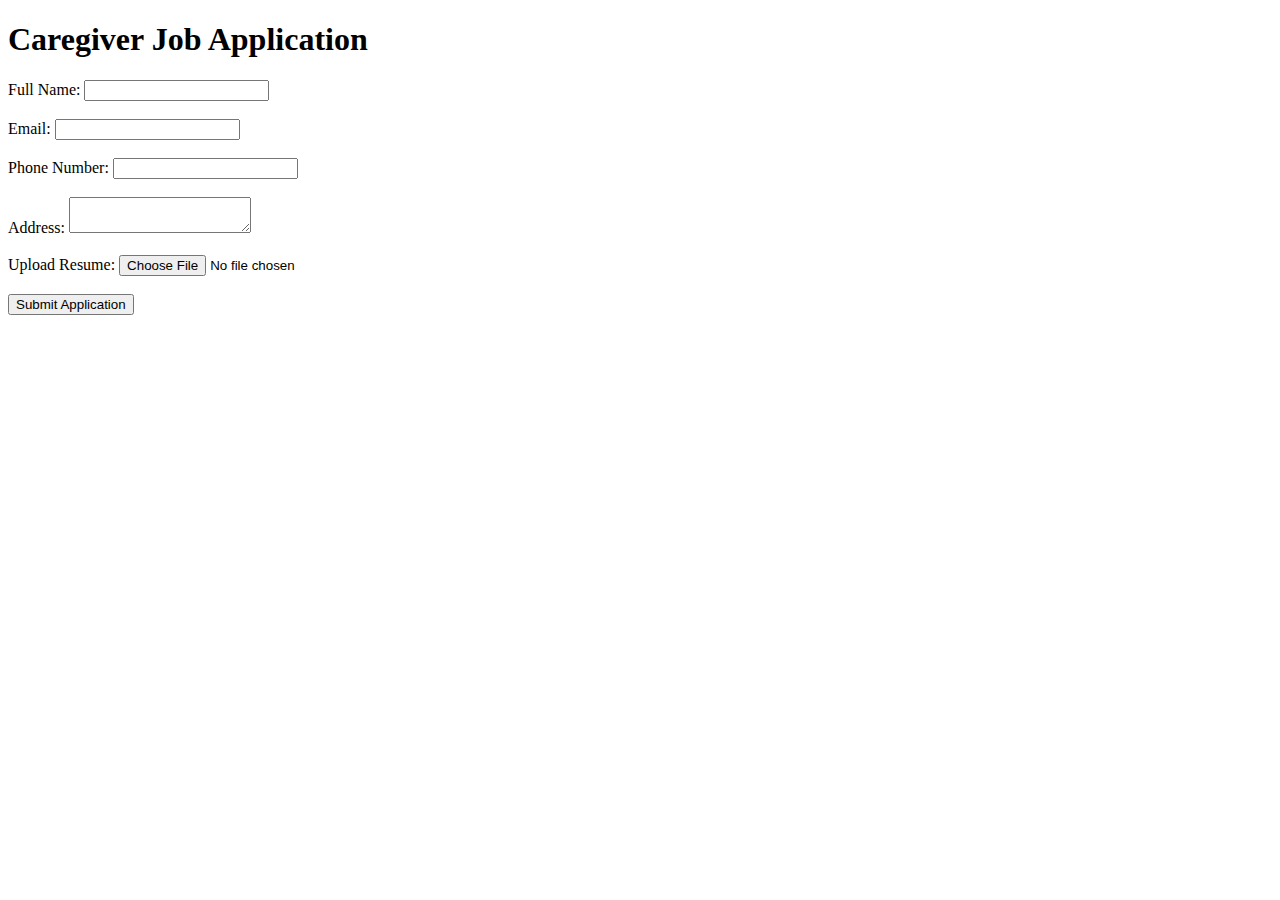
<file: index.html>
<!DOCTYPE html>
<html lang="en">
<head>
    <meta charset="UTF-8">
    <meta name="viewport" content="width=device-width, initial-scale=1.0">
    <title>Job Application Form</title>
</head>
<body>
    <h1>Caregiver Job Application</h1>
    <form action="submit_application.php" method="post" enctype="multipart/form-data">
        <label for="name">Full Name:</label>
        <input type="text" id="name" name="name" required><br><br>

        <label for="email">Email:</label>
        <input type="email" id="email" name="email" required><br><br>

        <label for="phone">Phone Number:</label>
        <input type="tel" id="phone" name="phone" required><br><br>

        <label for="address">Address:</label>
        <textarea id="address" name="address" required></textarea><br><br>

        <label for="resume">Upload Resume:</label>
        <input type="file" id="resume" name="resume" accept=".pdf,.doc,.docx" required><br><br>

        <input type="submit" value="Submit Application">
    </form>
</body>
</html>
</file>
